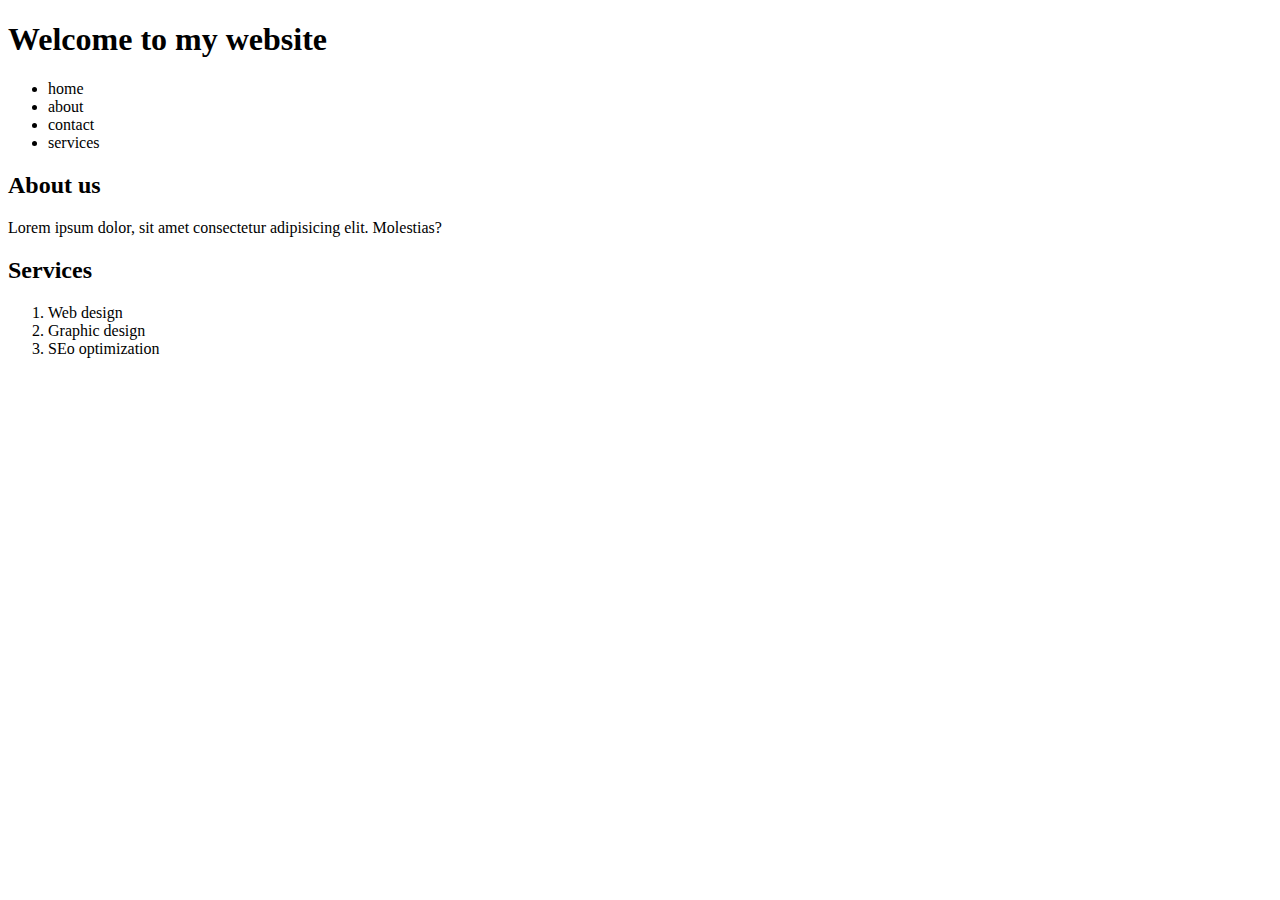
<file: bp108/index.html>
<!DOCTYPE html>
<html lang="en">
  <head>
    <meta charset="UTF-8" />
    <meta name="viewport" content="width=device-width, initial-scale=1.0" />
    <title>Document</title>
  </head>

  <body>
    <h1>Welcome to my website</h1>
    <ul>
      <li>home</li>
      <li>about</li>
      <li>contact</li>
      <li>services</li>
    </ul>
    <h2>About us</h2>
    <p>Lorem ipsum dolor, sit amet consectetur adipisicing elit. Molestias?</p>
    <h2>Services</h2>
    <ol>
      <li>Web design</li>
      <li>Graphic design</li>
      <li>SEo optimization</li>
    </ol>
  </body>
</html>
</file>
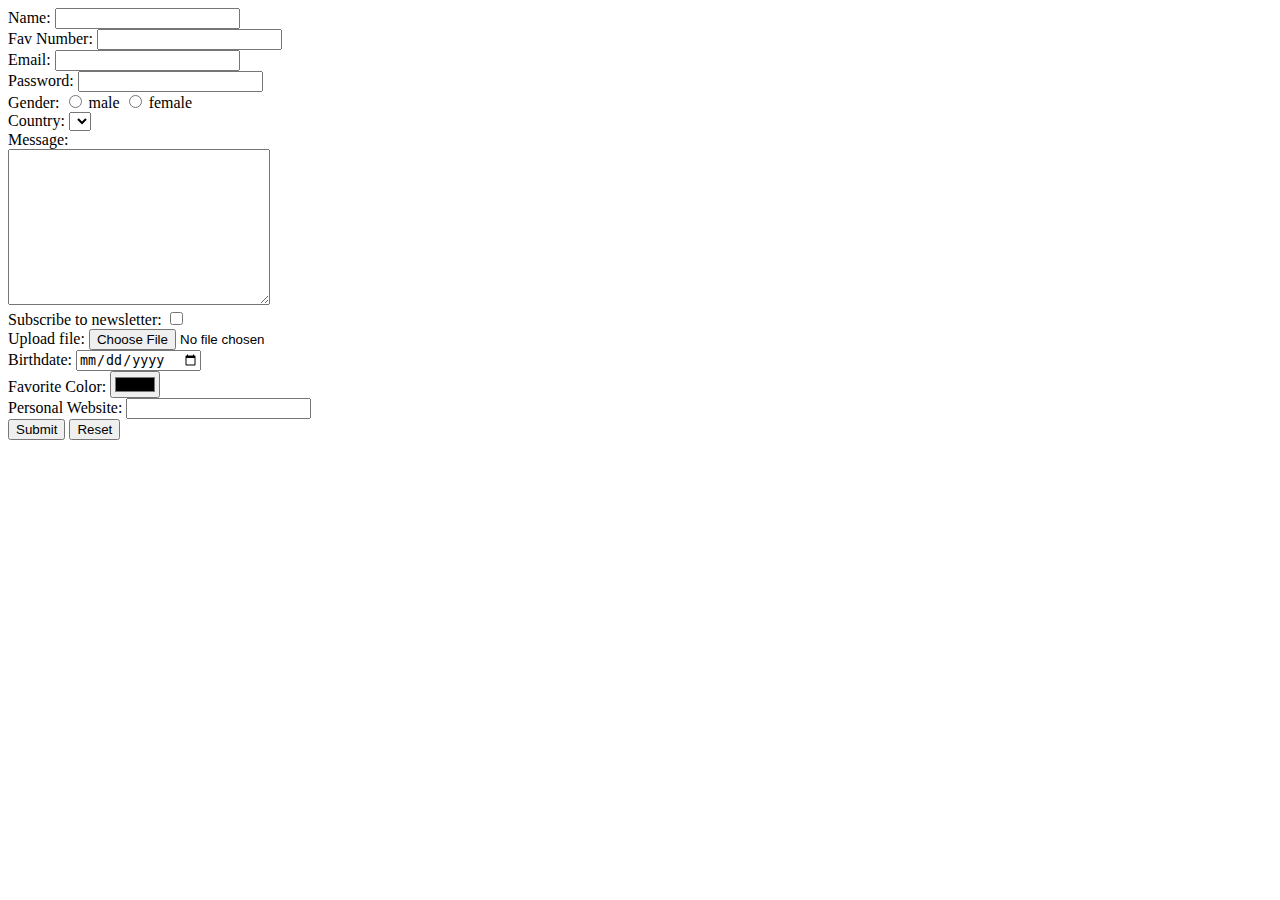
<file: form.html>
<!DOCTYPE html>
<html lang="en">
  <head>
    <meta charset="UTF-8" />
    <meta name="viewport" content="width=device-width, initial-scale=1.0" />
    <title>Document</title>
  </head>
  <body>
    <label for="">Name:</label>
    <input type="text" />
    <br />
    <label for="">Fav Number:</label>
    <input type="text" />
    <br />
    <label for="">Email:</label>
    <input type="text" />
    <br />
    <label for="">Password:</label>
    <input type="text" />
    <br />
    <label for="Male">Gender:</label>
    <input type="radio" id="html" name="gender" value="gender" />
    <label for="gender">male</label>
    <input type="radio" id="html" name="gender" value="gender" />
    <label for="gender">female</label>
    <br />
    <label for="">Country:</label>
    <select name="USA" id=""></select>
    <br />
    <label for="\">Message:</label>
    <br />
    <textarea name="" id="" cols="30" rows="10"></textarea>
    <br />
    <label for="">Subscribe to newsletter:</label>
    <input type="checkbox" br />
    <br />
    <label for="">Upload file:</label>
    <input type="file" id="myfile" name="myfile" />
    <br />
    <label for="Birthday">Birthdate:</label>
    <input type="date" name="name" value="male" />
    <label for=""></label>
    <br />
    <label for="male">Favorite Color:</label>
    <input type="color" name="" id="" />
    <br />
    <label for="">Personal Website:</label>
    <input type="text" />
    <br />
    <input type="button" value="Submit" />
    <input type="reset" value="Reset" />
  </body>
</html>
</file>
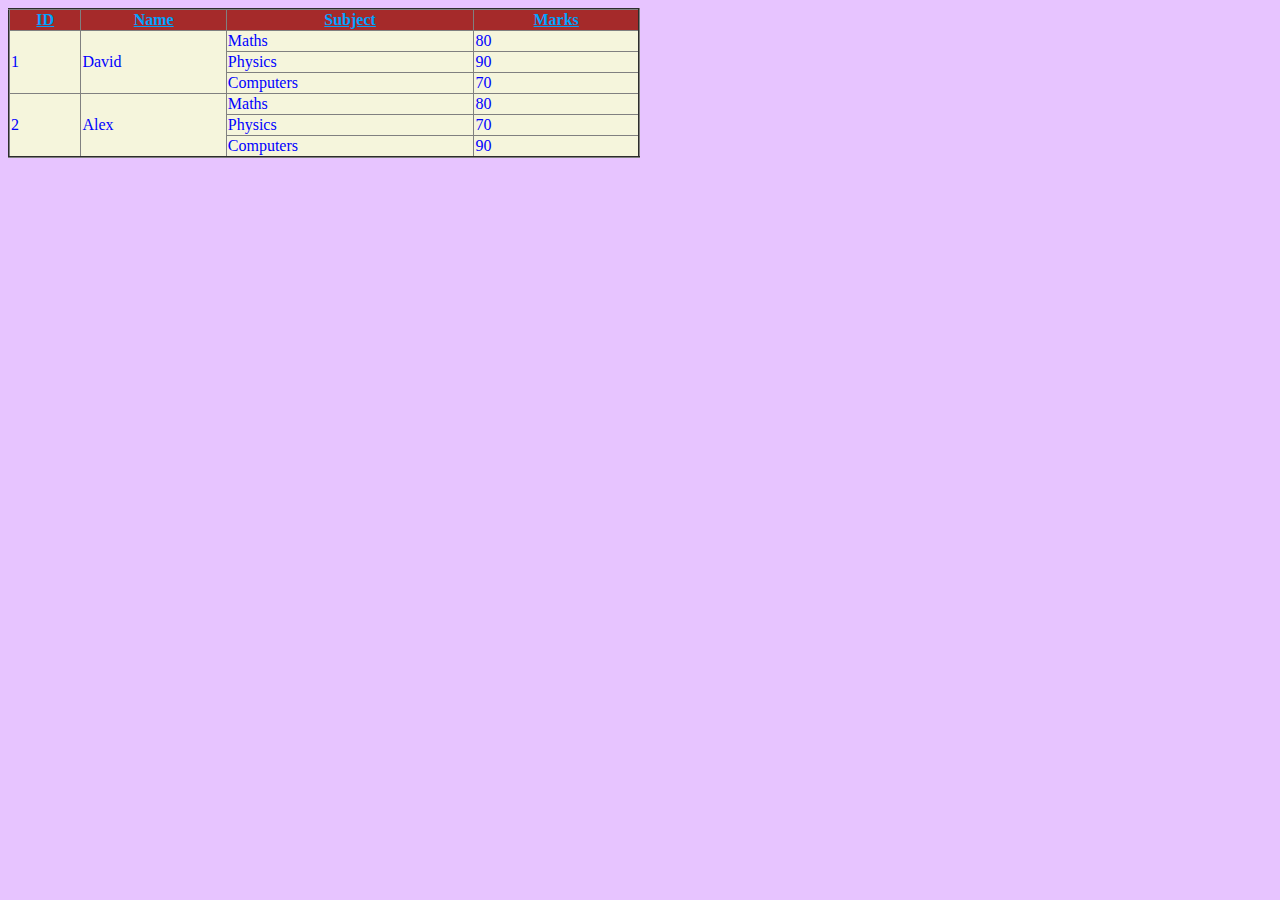
<file: bp108/cedvel.html>
<!DOCTYPE html>
<html lang="en">
  <head>
    <link rel="stylesheet" href="cedvel.css" />
  </head>

  <body>
    <table border="2" style="width: 50%">
      <tr>
        <th class="head">ID</th>
        <th class="head">Name</th>
        <th class="head">Subject</th>
        <th class="head">Marks</th>
      </tr>
      <tr>
        <td rowspan="3">1</td>
        <td rowspan="3">David</td>
        <td>Maths</td>
        <td>80</td>
      </tr>
      <tr>
        <td>Physics</td>
        <td>90</td>
      </tr>
      <tr>
        <td>Computers</td>
        <td>70</td>
      </tr>
      <tr>
        <td rowspan="3">2</td>
        <td rowspan="3">Alex</td>
        <td>Maths</td>
        <td>80</td>
      </tr>
      <tr>
        <td>Physics</td>
        <td>70</td>
      </tr>
      <tr>
        <td>Computers</td>
        <td>90</td>
      </tr>
    </table>
  </body>
</html>
</file>
<file: bp108/cedvel.css>
table , th , td {
    border-collapse: collapse;
}

th {
    background-color: brown;
    text-decoration-color: bisque;
    text-decoration: underline;
    color: aqua;
}

td {
    background-color: beige;
    color: blue;

}
body {
    background-color: rgb(231, 196, 255);
}
.head {
    color: rgb(0, 162, 255);
}
</file>
